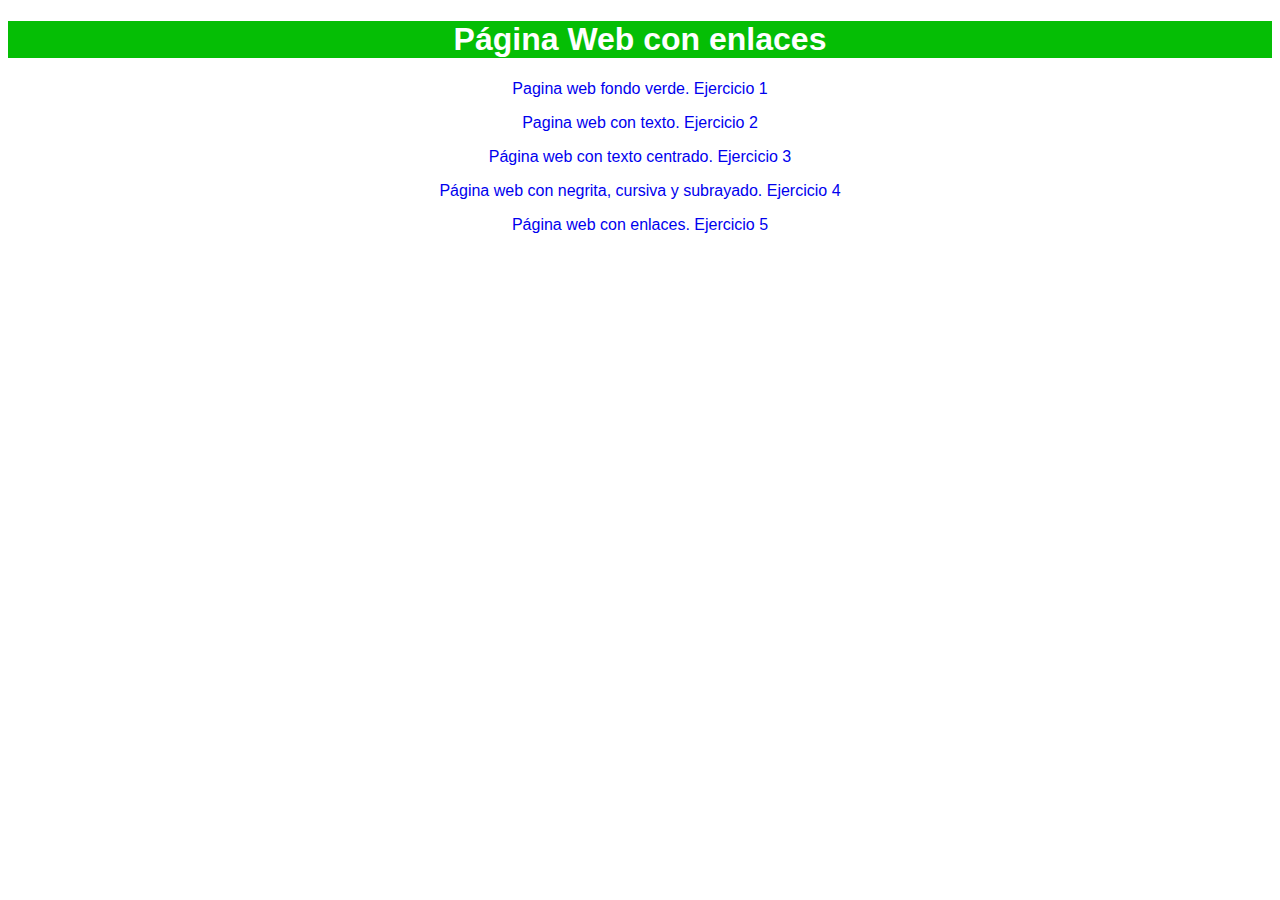
<file: index.html>
<!DOCTYPE html>
<html lang="es">
<head>
    <meta charset="UTF-8">
    <meta http-equiv="X-UA-Compatible" content="IE=edge">
    <meta name="viewport" content="width=device-width, initial-scale=1.0">
    <title>Página Web con enlaces</title>
    <link rel="stylesheet" href="style.css">
</head>
<body>
    <header>
        <h1>Página Web con enlaces</h1>
    </header>
    <p class="index"><a href="ejercicio1.html">Pagina web fondo verde. Ejercicio 1</a></p>
    <p class="index"><a href="ejercicio2.html">Pagina web con texto. Ejercicio 2</a></p>
    <p class="index"><a href="ejercicio3.html">Página web con texto centrado. Ejercicio 3</a></p>
    <p class="index"><a href="ejercicio4.html">Página web con negrita, cursiva y subrayado. Ejercicio 4</a></p>
    <p class="index"><a href="ejercicio5.html">Página web con enlaces. Ejercicio 5</a></p>
</body>
</html>
</file>
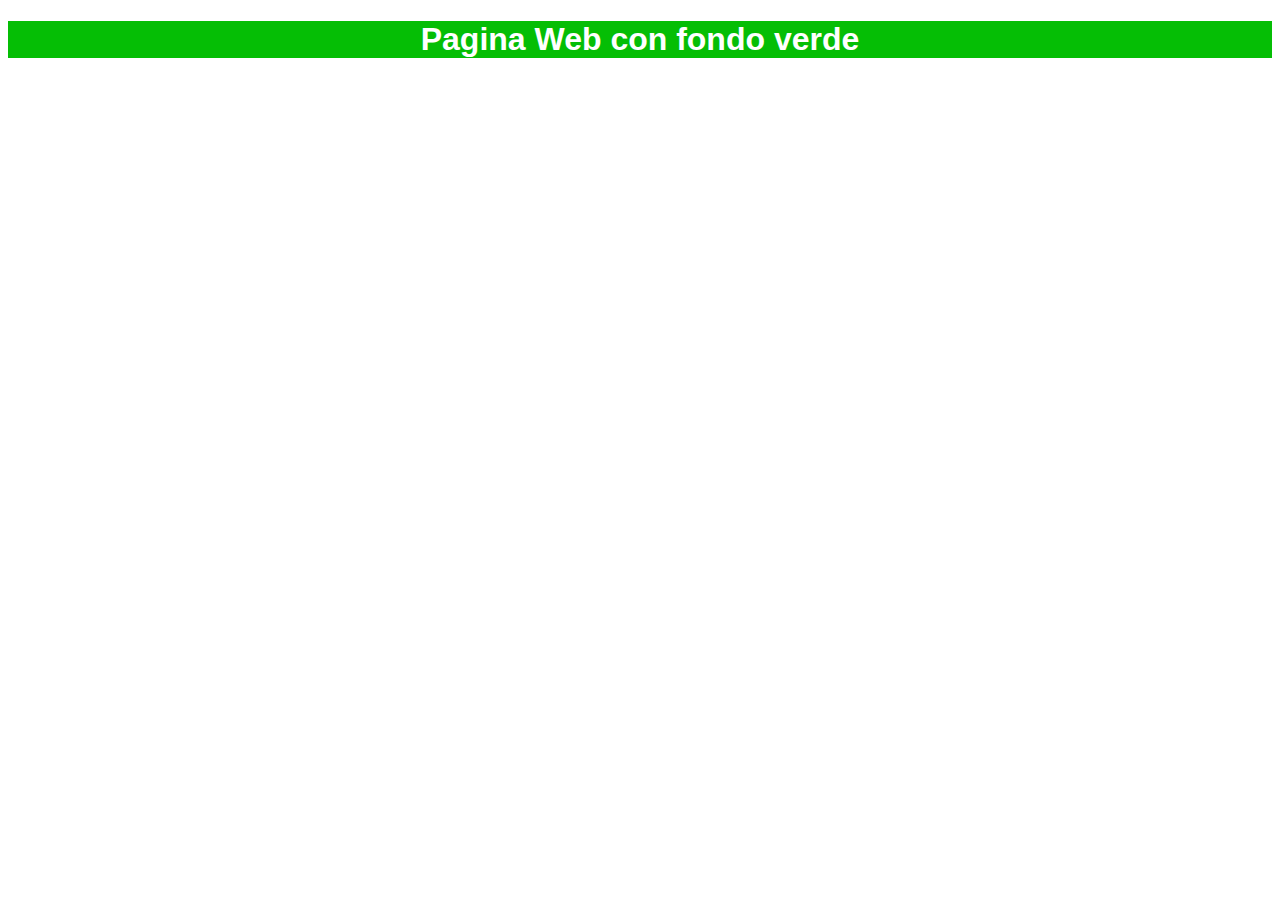
<file: ejercicio1.html>
<!DOCTYPE html>
<html lang="es">
<head>
    <meta charset="UTF-8">
    <meta http-equiv="X-UA-Compatible" content="IE=edge">
    <meta name="viewport" content="width=device-width, initial-scale=1.0">
    <title>Mi primera página web</title>
    <link rel="stylesheet" href="style.css">
</head>
<body>
    <header>
        <h1>Pagina Web con fondo verde</h1>
    </header>
</body>
</html>
</file>
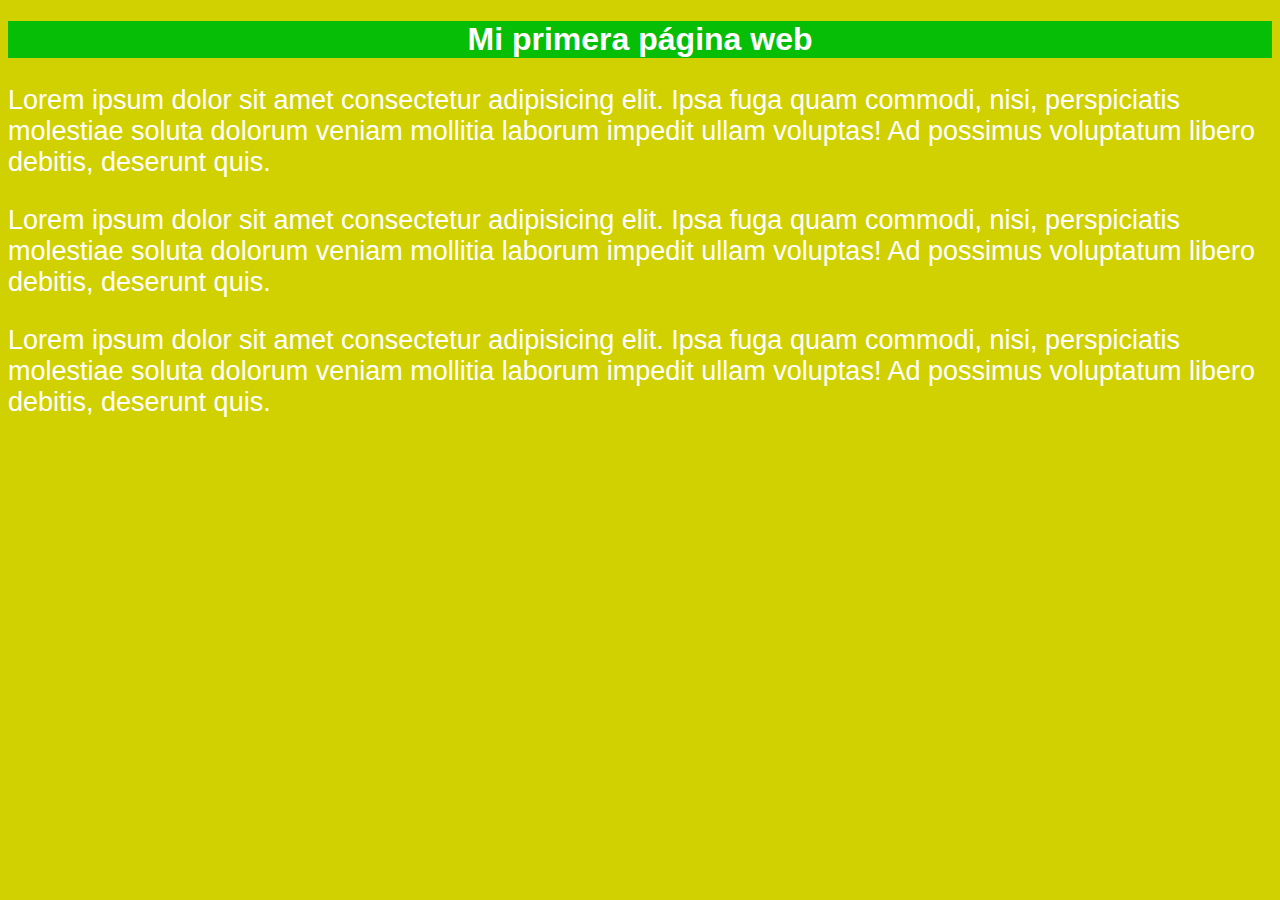
<file: ejercicio2.html>
<!DOCTYPE html>
<html lang="es">

<head>
    <meta charset="UTF-8" />
    <meta http-equiv="X-UA-Compatible" content="IE=edge" />
    <meta name="viewport" content="width=device-width, initial-scale=1.0" />
    <title>Página web con texto</title>
    <link rel="stylesheet" href="style.css" />
</head>

<body class="ejer2">
    <header>
        <h1>Mi primera página web</h1>
    </header>
    <p class="e2">
        Lorem ipsum dolor sit amet consectetur adipisicing elit. Ipsa fuga quam
        commodi, nisi, perspiciatis molestiae soluta dolorum veniam mollitia
        laborum impedit ullam voluptas! Ad possimus voluptatum libero debitis,
        deserunt quis.
    </p>
    <p class="e2">
        Lorem ipsum dolor sit amet consectetur adipisicing elit. Ipsa fuga quam
        commodi, nisi, perspiciatis molestiae soluta dolorum veniam mollitia
        laborum impedit ullam voluptas! Ad possimus voluptatum libero debitis,
        deserunt quis.
    </p>
    <p class="e2">
        Lorem ipsum dolor sit amet consectetur adipisicing elit. Ipsa fuga quam
        commodi, nisi, perspiciatis molestiae soluta dolorum veniam mollitia
        laborum impedit ullam voluptas! Ad possimus voluptatum libero debitis,
        deserunt quis.
    </p>
</body>

</html>
</file>
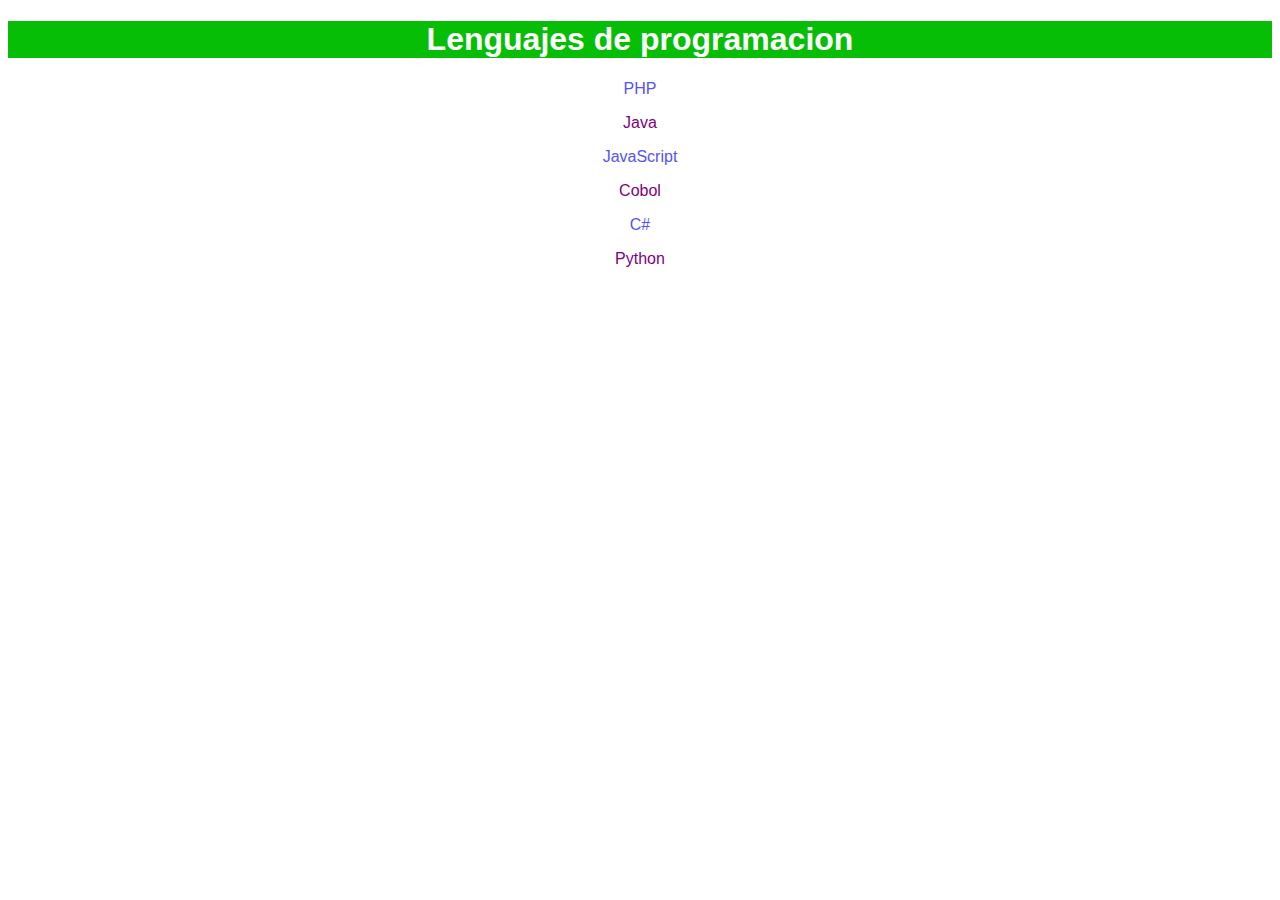
<file: ejercicio3.html>
<!DOCTYPE html>
<html lang="es">
<head>
    <meta charset="UTF-8">
    <meta http-equiv="X-UA-Compatible" content="IE=edge">
    <meta name="viewport" content="width=device-width, initial-scale=1.0">
    <title>Página web con texto centrado</title>
    <link rel="stylesheet" href="style.css">
</head>
<body>
    <header>
        <h1>Lenguajes de programacion</h1>
    </header>
    <p class="ejer3">PHP</p>
    <p class="ejer3">Java</p>
    <p class="ejer3">JavaScript</p>
    <p class="ejer3">Cobol</p>
    <p class="ejer3">C#</p>
    <p class="ejer3">Python</p>
</body>
</html>
</file>
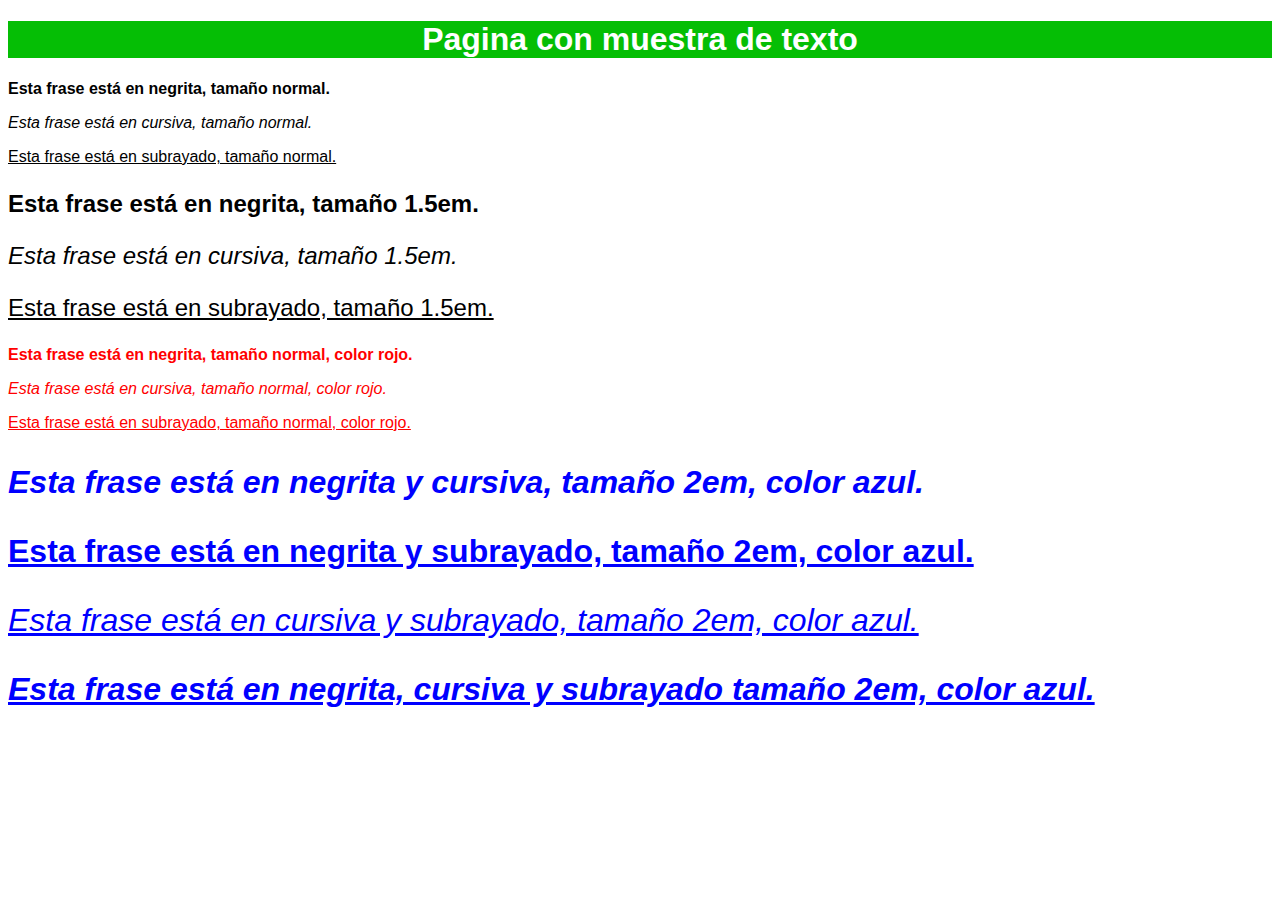
<file: ejercicio4.html>
<!DOCTYPE html>
<html lang="es">
<head>
    <meta charset="UTF-8">
    <meta http-equiv="X-UA-Compatible" content="IE=edge">
    <meta name="viewport" content="width=device-width, initial-scale=1.0">
    <title>Página web con  negrita, cursiva y subrayado</title>
    <link rel="stylesheet" href="style.css">
</head>
<body>
    <header>
        <h1>Pagina con muestra de texto</h1>
    </header>
    <p class="e41">Esta frase está en negrita, tamaño normal.</p>
    <p class="e42">Esta frase está en cursiva, tamaño normal.</p>
    <p class="e43">Esta frase está en subrayado, tamaño normal.</p>
    
    <p class="e44">Esta frase está en negrita, tamaño 1.5em.</p>
    <p class="e45">Esta frase está en cursiva, tamaño 1.5em.</p>
    <p class="e46">Esta frase está en subrayado, tamaño 1.5em.</p>
        
    <p class="e47">Esta frase está en negrita, tamaño normal, color rojo.</p>
    <p class="e48">Esta frase está en cursiva, tamaño normal, color rojo.</p>
    <p class="e49">Esta frase está en subrayado, tamaño normal, color rojo.</p>
        
    <p class="e410">Esta frase está en negrita y cursiva, tamaño 2em, color azul.</p>
    <p class="e411">Esta frase está en negrita y subrayado, tamaño 2em, color azul.</p>
    <p class="e412">Esta frase está en cursiva y subrayado, tamaño 2em, color azul.</p>
    <p class="e413">Esta frase está en negrita, cursiva y subrayado tamaño 2em, color azul.</p>
    
</body>
</html>
</file>
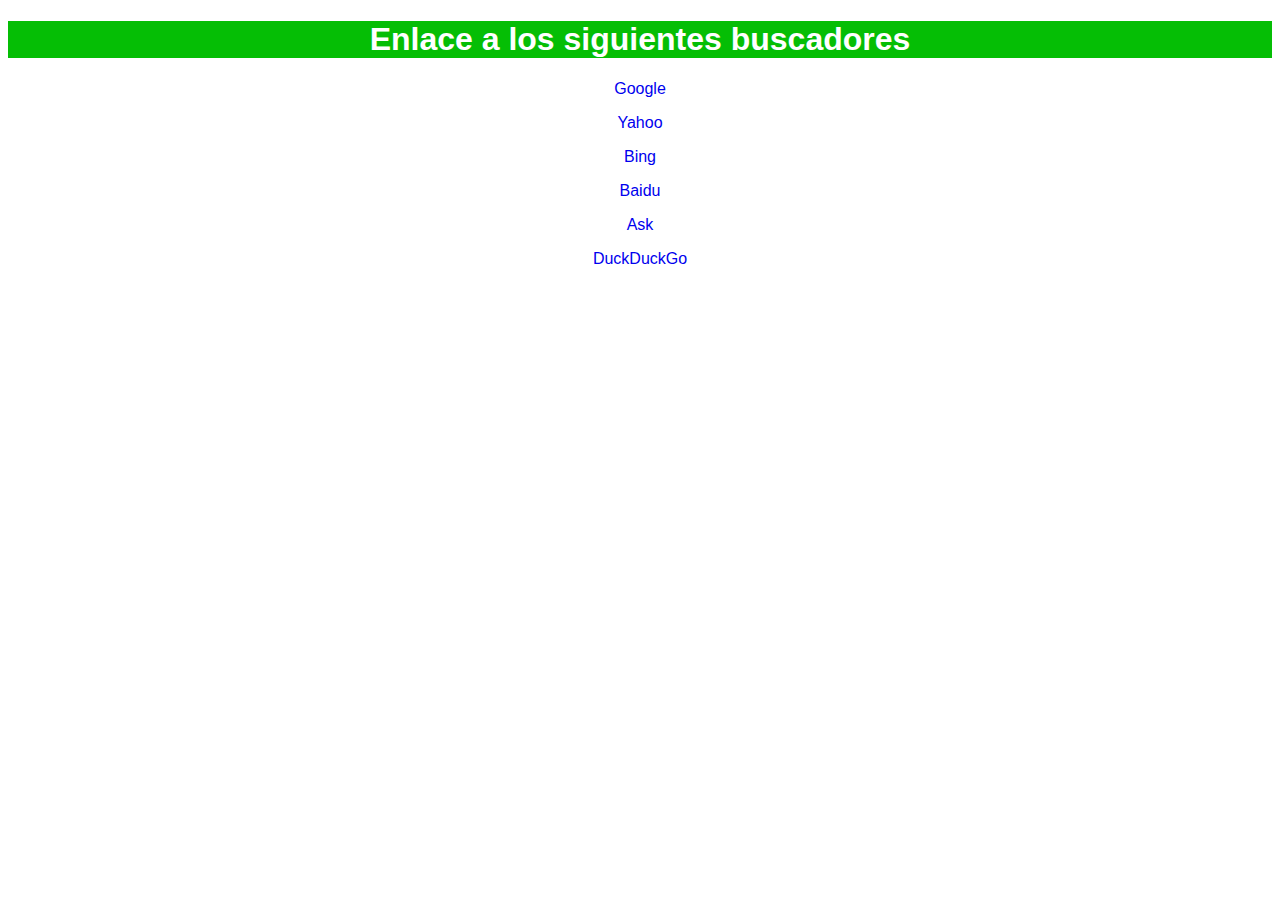
<file: ejercicio5.html>
<!DOCTYPE html>
<html lang="es">
<head>
    <meta charset="UTF-8">
    <meta http-equiv="X-UA-Compatible" content="IE=edge">
    <meta name="viewport" content="width=device-width, initial-scale=1.0">
    <title>Página Web con enlaces a buscadores</title>
    <link rel="stylesheet" href="style.css">
</head>
<body>
    <header>
        <h1>Enlace a los siguientes buscadores</h1>
    </header>
    <p class="e5"><a href="https://www.google.com/">Google</a></p>
    <p class="e5"><a href="https://es.search.yahoo.com/">Yahoo</a></p>
    <p class="e5"><a href="https://www.bing.com/?setlang=es">Bing</a></p>
    <p class="e5"><a href="https://www.baidu.com/">Baidu</a></p>
    <p class="e5"><a href="https://ask.fm/">Ask</a></p>
    <p class="e5"><a href="https://duckduckgo.com/">DuckDuckGo</a></p>
</body>
</html>
</file>
<file: style.css>
body {
    font-family: Tahoma, Verdana, Segoe, sans-serif;
    
}
body.ejer2 {
    font-family: Tahoma, Verdana, Segoe, sans-serif;
    background-color: #d1d102;
}
header {
    text-align: center;
    color: #ffffff;
    background-color: #05be05;
}
p.e2 {
    font-size: 3vh;
    color: #ffffff;
}
p.ejer3 {
    text-align: center;
}
p.ejer3:nth-child(even) {
    color: #5353f7;
}
p.ejer3:nth-child(odd) {
    color: #800080;
}
p.e41 {
    font-weight: bold;
}
p.e42 {
    font-style: oblique;
}
p.e43 {
    text-decoration: underline;
}
p.e44 {
    font-weight: bold;
    font-size: 1.5em;
}
p.e45 {
    font-style: oblique;
    font-size: 1.5em;
}
p.e46 {
    text-decoration: underline;
    font-size: 1.5em;
}
p.e47 {
    font-weight: bold;
    color: #ff0000;
}
p.e48 {
    font-style: oblique;
    color: #ff0000;
}
p.e49 {
    text-decoration: underline;
    color: #ff0000;
}
p.e410 {
    font-weight: bold;
    font-style: oblique;
    color: #0000ff;
    font-size: 2em;
}
p.e411 {
    font-weight: bold;
    text-decoration: underline;
    color: #0000ff;
    font-size: 2em;
}
p.e412 {
    font-style: oblique;
    text-decoration: underline;
    color: #0000ff;
    font-size: 2em;
}
p.e413 {
    font-weight: bold;
    font-style: oblique;
    text-decoration: underline;
    color: #0000ff;
    font-size: 2em;
}
p.e5 {
    text-align: center;
}
p.index {
    text-align: center;
}
a {
    text-decoration: none;
}
</file>
